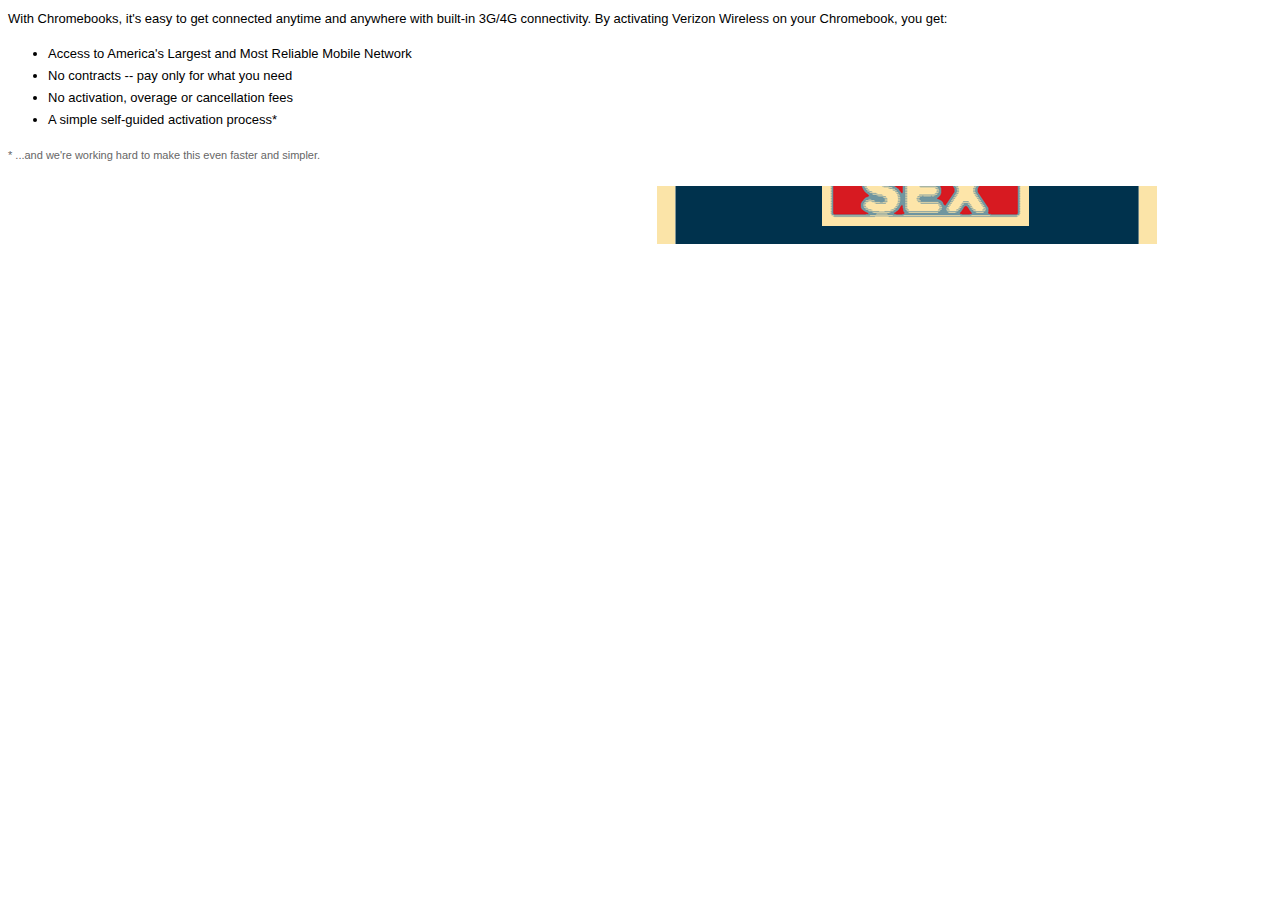
<file: index.html>
<html>
<head>
<link rel="stylesheet" href="style.css"></link>
</head>
<body>
  <div>With Chromebooks, it's easy to get connected anytime and anywhere with
    built-in 3G/4G connectivity. By activating Verizon Wireless on your
    Chromebook, you get:</div>
  <div>
    <ul>
      <li>Access to America's Largest and Most Reliable Mobile Network</li>
      <li>No contracts -- pay only for what you need</li>
      <li>No activation, overage or cancellation fees</li>
      <li>A simple self-guided activation process*</li>
    </ul>
  </div>
  <div class="footer">* ...and we're working hard to make this even faster and simpler.<div>
  <div class="logo"></div>
</body>
</html>
</file>
<file: style.css>
/* Copyright 2013 The Chromium OS Authors. All rights reserved.
 * Use of this source code is governed by a BSD-style license that can be
 * found in the LICENSE file.
 */

body {
  -webkit-user-select: none;
  font-family: Roboto, sans-serif;
  font-size: 13px;
  line-height: 22px;
}

.footer {
  color: #666;
  font-size: 11px;
}

.list {
  margin-bottom: 15px;
  margin-top: 15px;
}

.list > ul {
  margin-bottom: 0;
  margin-top: 0;
}

.logo {
  background: url('./carrier_logo.png') no-repeat;
  background-position: 85% 50%;
  height: 58px;
  margin-bottom: 20px;
  margin-top: 20px;
}
</file>
